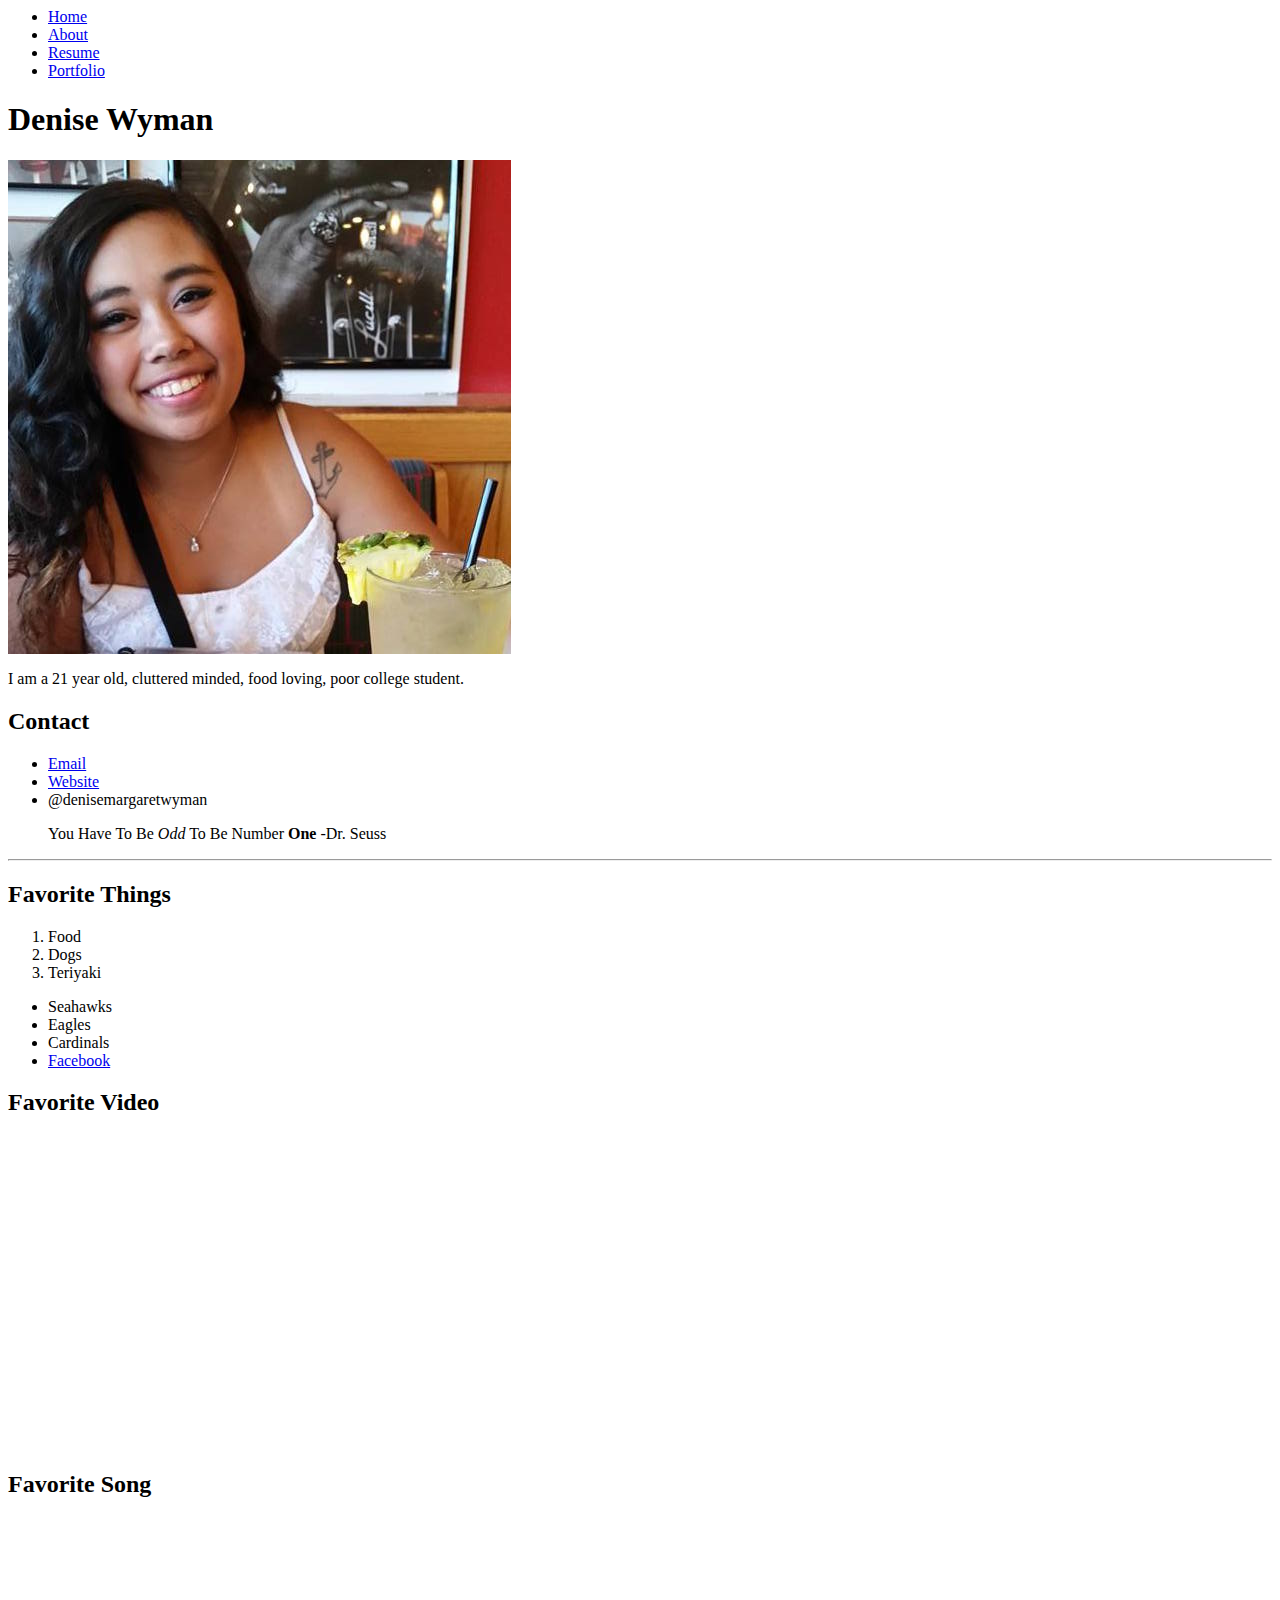
<file: about.html>
<nav role='navigation'>
  <ul>
    <li><a href="index.html">Home</a></li>
    <li><a href="about.html">About</a></li>
    <li><a href="resume.html">Resume</a></li>
    <li><a href="portfolio">Portfolio</a></li>
  </ul>
</nav> 


<html>
<head></head>
    
<body>
    
    <h1>Denise Wyman</h1>
    <img src="img/me2.jpg">
 
<p>I am a 21 year old, cluttered minded, food loving, poor college student.</p>

<h2>Contact</h2>

<ul>
    <li><a href="denise.wyman.12@gmail.com">Email</a></li>
<li><a href="http://denisewyman.github.io">Website</a></li>
<li>@denisemargaretwyman</li>
</ul>

<blockquote>
<p>You Have To Be <em>Odd</em> To Be Number <strong>One</strong> -Dr. Seuss</p>
</blockquote>

<hr>

<h2>Favorite Things</h2>

<ol>
<li>Food</li>
<li>Dogs</li>
<li>Teriyaki</li>
</ol>

<ul>
<li>Seahawks</li>
<li>Eagles</li>
<li>Cardinals</li>
<li><a href="http://facebook.com">Facebook</a></li>
</ul>

<h2>Favorite Video</h2>

<iframe width="560" height="315" src="https://www.youtube.com/embed/AFA-rOls8YA" frameborder="0" allowfullscreen></iframe>

<h2>Favorite Song</h2>

<iframe width="25%" height="450" scrolling="no" frameborder="no" src="https://w.soundcloud.com/player/?url=https%3A//api.soundcloud.com/tracks/4486989&amp;auto_play=false&amp;hide_related=false&amp;show_comments=true&amp;show_user=true&amp;show_reposts=false&amp;visual=true"></iframe>
</body>
</html>
</file>
